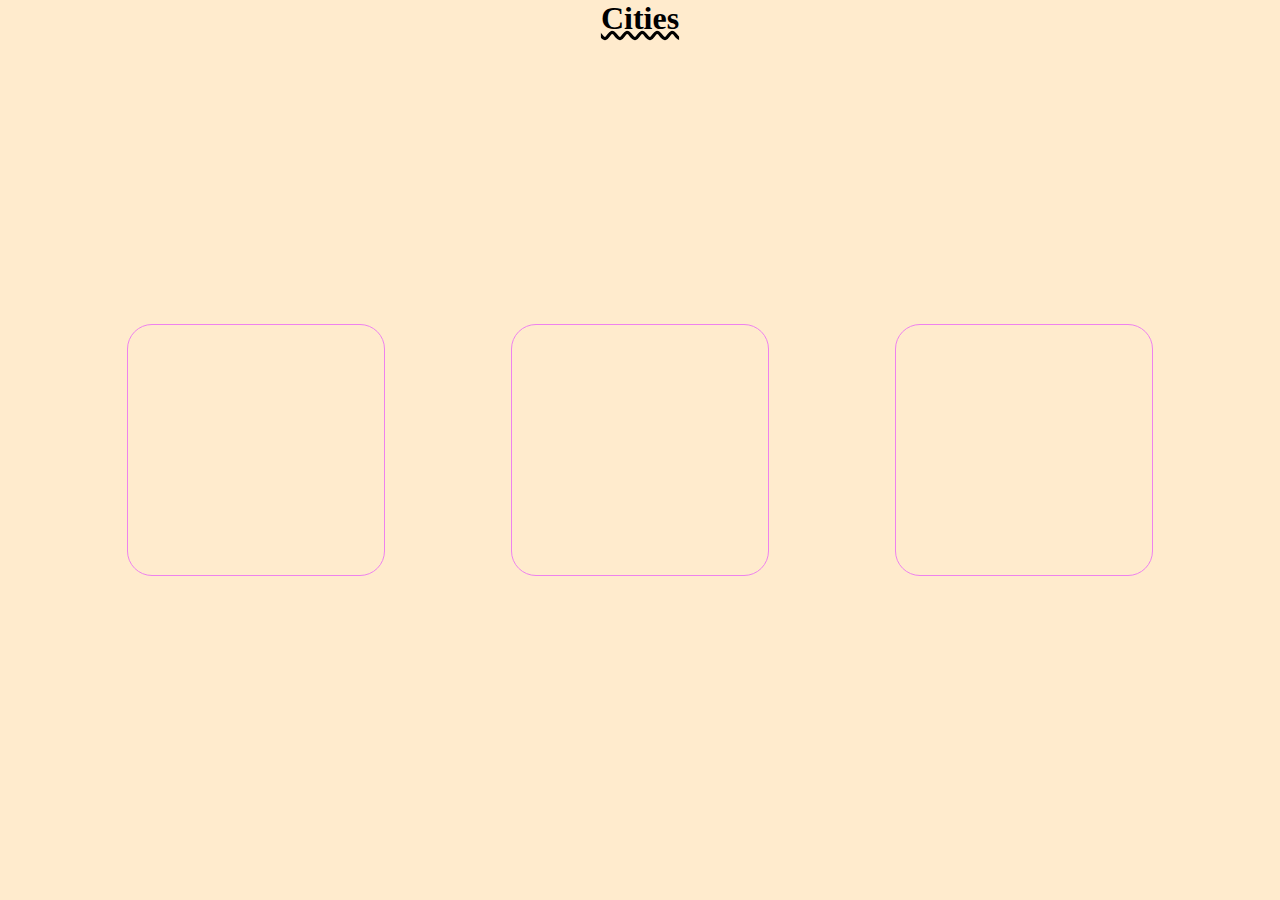
<file: index.html>
<!DOCTYPE html>
<html lang="en">
<head>
    <meta charset="UTF-8">
    <meta http-equiv="X-UA-Compatible" content="IE=edge">
    <meta name="viewport" content="width=device-width, initial-scale=1.0">
    <title>Document</title>
    <link rel="stylesheet" href="index.css">
</head>
<body>
<h1 class="heading">Cities</h1>
<div class="container1" onclick="location.href='page2/page2.html';" >
<!--     <img src="https://im.whatshot.in/img/2019/Feb/gateway-of-india-4b-cropped-1549871701.jpg" alt="" class="img">-->
    <div class="city">
        <div class="info">
            <h1>Mumbai</h1>
            <p>City of Dreams</p>
            <a href="mumbai.html"><button>Click me</button></a>
        </div>
    </div>
</div>

<div class="container2" onclick="location.href='page1/description_page.html';">
    <!-- <img src="https://www.weekendthrill.com/wp-content/uploads/2016/07/Bandhavgarh-fort.jpg" alt="" class="img"> -->
    <div class="city">
        <div class="info">
            <h1>Umaria</h1>
            <p>Bandhavgarh National Park</p>
        </div>
    </div>
</div>

<div class="container3">
    <div class="city">
        <div class="info">
            <h1>Gorakhpur</h1>
            <p>Gorakhpur Railway Station</p>
        </div>
    </div>
</div>
</body>
</html>
</file>
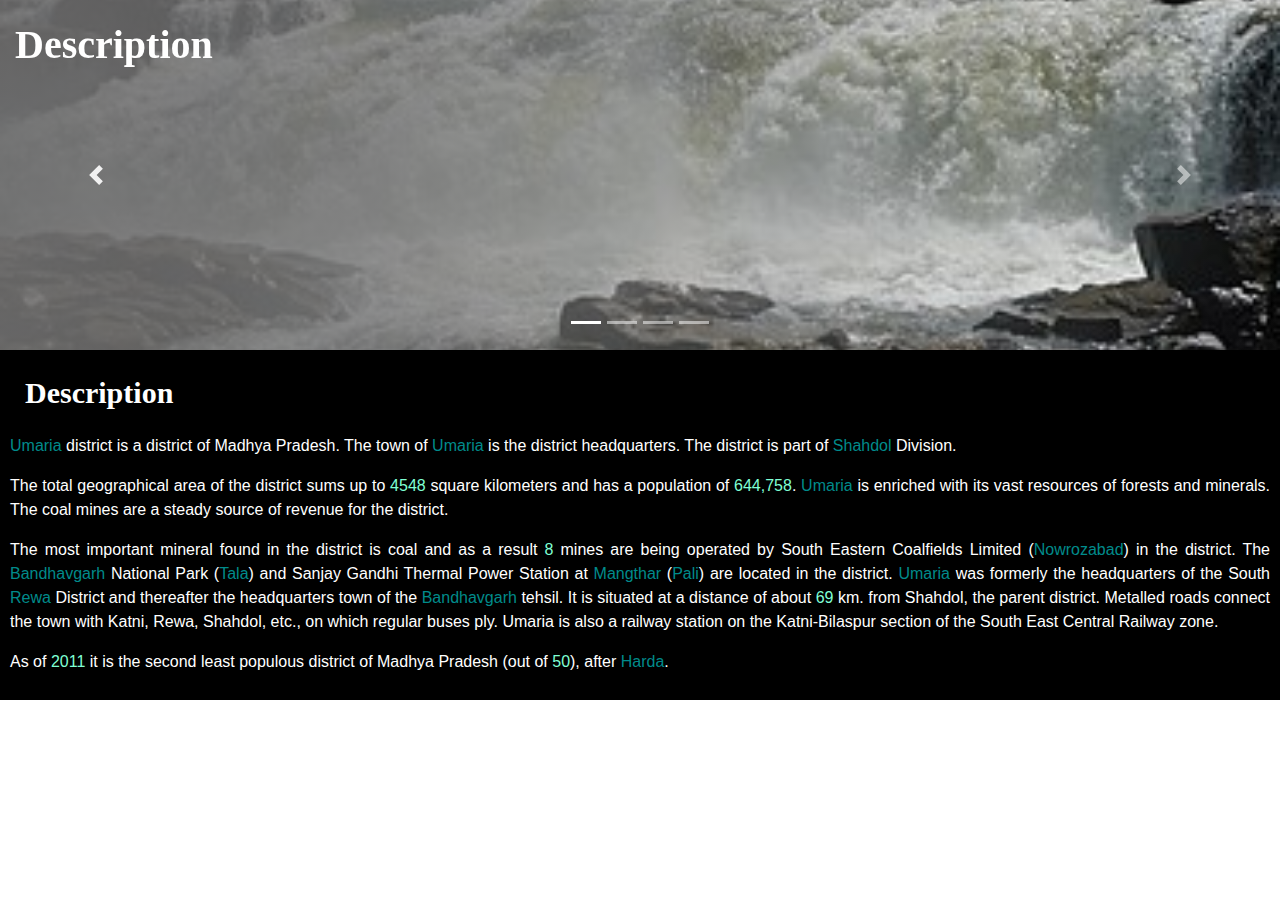
<file: page1/description_page.html>
<!DOCTYPE html>
<html lang="en">
<head>
    <meta charset="UTF-8">
    <title>Title</title>
    <link rel="stylesheet" href="https://cdn.jsdelivr.net/npm/bootstrap@4.3.1/dist/css/bootstrap.min.css" integrity="sha384-ggOyR0iXCbMQv3Xipma34MD+dH/1fQ784/j6cY/iJTQUOhcWr7x9JvoRxT2MZw1T" crossorigin="anonymous">
    <link rel = "stylesheet" href="description_page.css">
    <script src="https://code.jquery.com/jquery-3.3.1.slim.min.js" integrity="sha384-q8i/X+965DzO0rT7abK41JStQIAqVgRVzpbzo5smXKp4YfRvH+8abtTE1Pi6jizo" crossorigin="anonymous"></script>
    <script src="https://cdn.jsdelivr.net/npm/popper.js@1.14.7/dist/umd/popper.min.js" integrity="sha384-UO2eT0CpHqdSJQ6hJty5KVphtPhzWj9WO1clHTMGa3JDZwrnQq4sF86dIHNDz0W1" crossorigin="anonymous"></script>
    <script src="https://cdn.jsdelivr.net/npm/bootstrap@4.3.1/dist/js/bootstrap.min.js" integrity="sha384-JjSmVgyd0p3pXB1rRibZUAYoIIy6OrQ6VrjIEaFf/nJGzIxFDsf4x0xIM+B07jRM" crossorigin="anonymous"></script>
<body>
<div id="carouselExampleIndicators" class="carousel slide" data-ride="carousel">
    <ol class="carousel-indicators">
        <li data-target="#carouselExampleIndicators" data-slide-to="0" class="active"></li>
        <li data-target="#carouselExampleIndicators" data-slide-to="1"></li>
        <li data-target="#carouselExampleIndicators" data-slide-to="2"></li>
        <li data-target="#carouselExampleIndicators" data-slide-to="3"></li>
    </ol>
    <div class="carousel-inner">
        <div class="carousel-item active">
            <div class="img1 contain" >
                <div class="heading">
                    Description
                </div>
            </div>
<!--            <img height="350" class="d-block w-100" src="src/img_2.png">-->
        </div>
        <div class="carousel-item">
            <div class="img2 contain">
                <div class="heading">
                    Agenda
                </div>
            </div>
<!--            <img height="350" class="d-block w-100" src="src/img.png" alt="Second slide">-->
        </div>
        <div class="carousel-item">
            <div class="img3 contain">
                <div class="heading">
                    History
                </div>
            </div>
<!--            <img height="350" class="d-block w-100" src="src/img_1.png" alt="Third slide">-->
        </div>
        <div class="carousel-item">
            <div class="img4 contain">
                <div class="heading">
                    Tourism
                </div>
            </div>
<!--            <img height="350" class="d-block w-100" src="src/img_3.png" alt="Fourth slide">-->
        </div>
    </div>
    <a class="carousel-control-prev" href="#carouselExampleIndicators" role="button" data-slide="prev">
        <span class="carousel-control-prev-icon" aria-hidden="true"></span>
        <span class="sr-only">Previous</span>
    </a>
    <a class="carousel-control-next" href="#carouselExampleIndicators" role="button" data-slide="next">
        <span class="carousel-control-next-icon" aria-hidden="true"></span>
        <span class="sr-only">Next</span>
    </a>
</div>
<div class = "description">
    <h1 class="head">Description</h1>
    <p> <span class = "city">Umaria</span> district is a district of Madhya Pradesh. The town of <span class = "city">Umaria</span> is the district headquarters. The district is part of <span class = "city">Shahdol</span> Division.</p>
    <p>The total geographical area of the district sums up to <span class = "number">4548</span> square kilometers and has a population of <span class = "number">644,758</span>. <span class = "city">Umaria</span> is enriched with its vast resources of forests and minerals. The coal mines are a steady source of revenue for the district.</p>
    <p>The most important mineral found in the district is coal and as a result <span class = "number">8</span> mines are being operated by South Eastern Coalfields Limited (<span class = "city">Nowrozabad</span>) in the district. The <span class = "city">Bandhavgarh</span> National Park (<span class = "city">Tala</span>) and Sanjay Gandhi Thermal Power Station at <span class = "city">Mangthar</span> (<span class = "city">Pali</span>) are located in the district. <span class = "city">Umaria</span> was formerly the headquarters of the South <span class = "city">Rewa</span> District and thereafter the headquarters town of the <span class = "city">Bandhavgarh</span> tehsil. It is situated at a distance of about <span class="number">69</span> km. from Shahdol, the parent district. Metalled roads connect the town with Katni, Rewa, Shahdol, etc., on which regular buses ply. Umaria is also a railway station on the Katni-Bilaspur section of the South East Central Railway zone.</p>
    <p>As of <span class = "number">2011</span> it is the second least populous district of Madhya Pradesh (out of <apan class = "number">50</apan>), after <span class = "city">Harda</span>.</p>
</div>
</body>
</html>
</file>
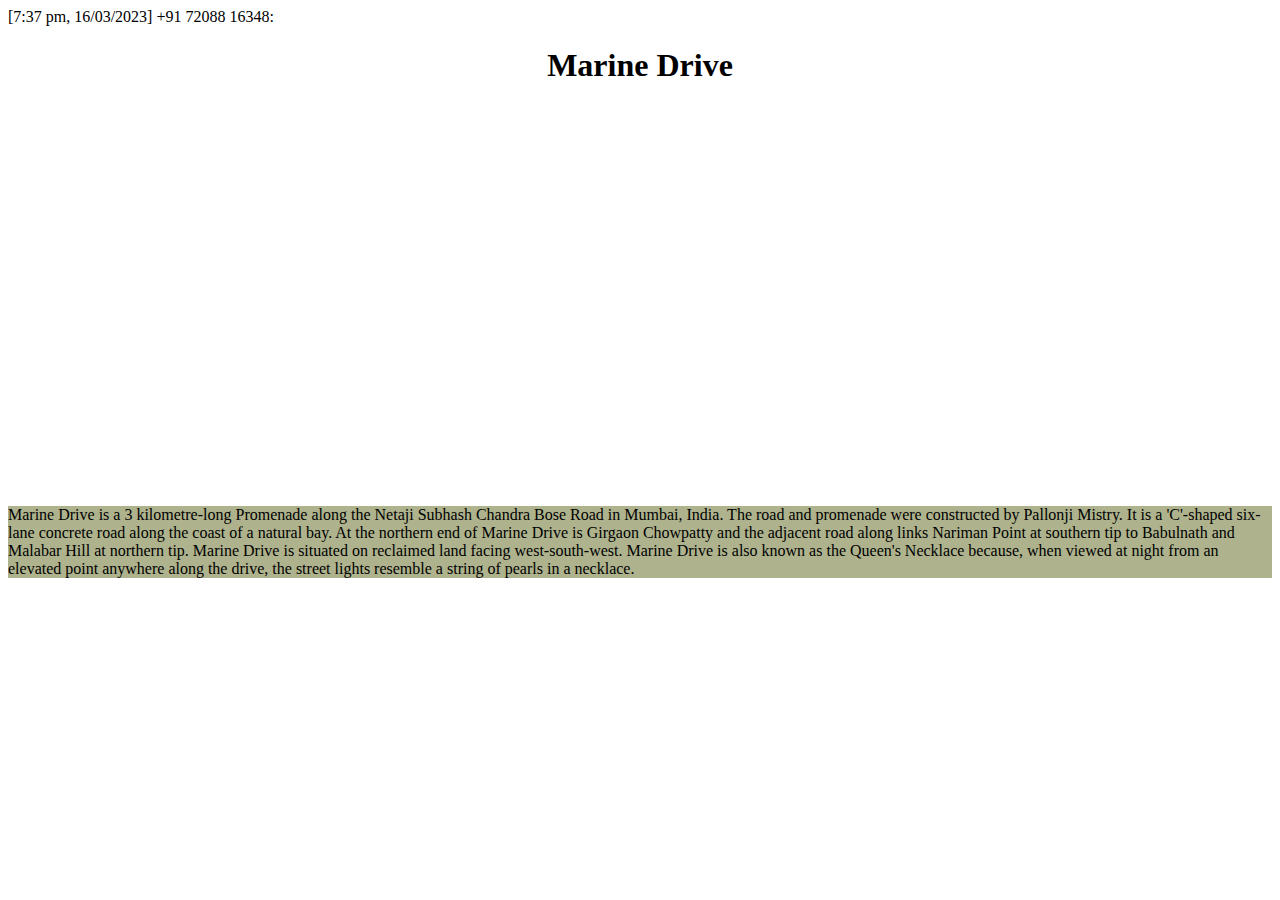
<file: page2/page2.html>
[7:37 pm, 16/03/2023] +91 72088 16348: <!DOCTYPE html>
<html lang="en">
<head>
    <meta charset="UTF-8">
    <meta http-equiv="X-UA-Compatible" content="IE=edge">
    <meta name="viewport" content="width=device-width, initial-scale=1.0">
    <title>Document</title>
    <style>
        h1{
            text-align: center;
            text-underline-offset: 0.1 wavy;
        }
        .travel{
            /* display: inline-block;  i used inline block  but work nahi  kia */
            height: 400px;
            width: 100%;
        }

        .img{
            height: 100%;
            width: 50%;
            background-image: url(https://i.redd.it/ilnfiscourv11.jpg);
            background-size: 100% 100%;
            background-repeat: no-repeat;
            transition: transform 3s;
        }
        .img:hover {
            background-image: url(http://www.caleidoscope.in/wp-content/uploads/2011/03/Queen%E2%80%99s-Necklace-Mumbai-3.jpg);
            transform: translateX(100%);

        }
        .marine{
            height: auto;
            width: 100%;
            background-color: hsla(69,23%, 47%, 0.7);
        }
        /* .eat{
            height: 400px;
            width:100%;
            background-color: blueviolet;
        } */
    </style>
</head>
<body>
<h1>Marine Drive</h1>
<div class="travel">

    <div class="img"></div>
    <div class="marine">Marine Drive is a 3 kilometre-long Promenade along the Netaji Subhash Chandra Bose Road in Mumbai, India. The road and promenade were constructed by Pallonji Mistry. It is a 'C'-shaped six-lane concrete road along the coast of a natural bay. At the northern end of Marine Drive is Girgaon Chowpatty and the adjacent road along links Nariman Point at southern tip to Babulnath and Malabar Hill at northern tip. Marine Drive is situated on reclaimed land facing west-south-west. Marine Drive is also known as the Queen's Necklace because, when viewed at night from an elevated point anywhere along the drive, the street lights resemble a string of pearls in a necklace.</div>
</div>
<!-- <div class="eat">
    <h3>Places to eat</h3>
    <ul>
        <li>Ashok vada pav</li>
        <li>Sardar pav bhaji</li>
        <li>kyaani & Co. Keema ghotala</li>
[7:37 pm, 16/03/2023] +91 72088 16348: <li>Radio restaurant Seekh paratha</li>
        <li>Noor MD nihari</li>
    </ul>
</div> -->
</body>
</html>
</file>
<file: index.css>
*{
    margin: 0;
    padding: 0;
}

body{
    background-color: blanchedalmond;
}
.heading{
    text-align: center;
    text-decoration: underline wavy;
}

.container1{
    height: 250px;
    width: 20%;
    position: absolute;
    top: 50%;
    left: 20%;
    transform: translate(-50%,-50%);
    border: 1px groove violet;
    border-radius: 25px;
    background-image: url(https://im.whatshot.in/img/2019/Feb/gateway-of-india-4b-cropped-1549871701.jpg);
    background-size: 100% 100%;
}
/* img{
    height: 100%;
    width: 100%;
} */
.city{
    position: absolute;
    top: 0;
    left: 0;
    right: 0;
    bottom: 0;
    opacity: 0;
    transition: opacity 0.4s;
    background: grey;
    border-radius: 25px;

}
.info{
    text-align: center;
    color: white;

}
.container1:hover .city{
    opacity: 0.8;
}


.container2{
    height: 250px;
    width: 20%;
    position: absolute;
    top: 50%;
    left: 50%;
    transform: translate(-50%,-50%);
    border: 1px groove violet;
    border-radius: 25px;
    background-image: url(https://www.weekendthrill.com/wp-content/uploads/2016/07/Bandhavgarh-fort.jpg);
    background-size: 100% 100%;
\
}

.container2:hover .city{
    opacity: 0.8;

}

.container3{
    height: 250px;
    width: 20%;
    position: absolute;
    top: 50%;
    left:80%;
    transform: translate(-50%,-50%);
    background-image: url(http://3.bp.blogspot.com/-OBn5VcN56_g/VYffdny4CeI/AAAAAAAAACU/jE1nfnd2-fI/s1600/gorakhpur-junction2.jpg);
    background-size: 100% 100%;
    border: 1px groove violet;
    border-radius: 25px;

}
.container3:hover .city{
    opacity: 0.8;
}
</file>
<file: page1/description_page.css>
.contain {
    height: 350px;
    background-repeat: no-repeat;
     background-size: cover;
     background-position: center;
    width: 100%;
}
.heading {
    height: 100%;
    width : 100%;
    background-image :  linear-gradient(to right, rgba(111, 110, 110, 0.89),rgba(111, 110, 110, 0.69),rgba(111, 110, 110, 0.28),rgba(111, 110, 110, 0));
    color : white;
    font-family: Roboto;
    font-size: 40px;
    font-weight: bolder;
    padding: 15px;
}
.img1{
    background-image: url("src/img_2.png");
}
.img2{
    background-image: url("src/img_1.png");
}
.img3{
    background-image: url("src/img_4.png");
}
.img4{
    background-image: url("src/img_5.png");
}

.number {
    color: aquamarine;
}
.city {
    color : darkcyan;
}
.description {
    background-color: black;
    color : white;
    padding: 10px;
    font-family: "Arial";
    text-align: justify;
}
.head {
    font-family: Roboto;
    font-size: 30px;
    font-weight: bolder;
    padding: 15px;
}
</file>
